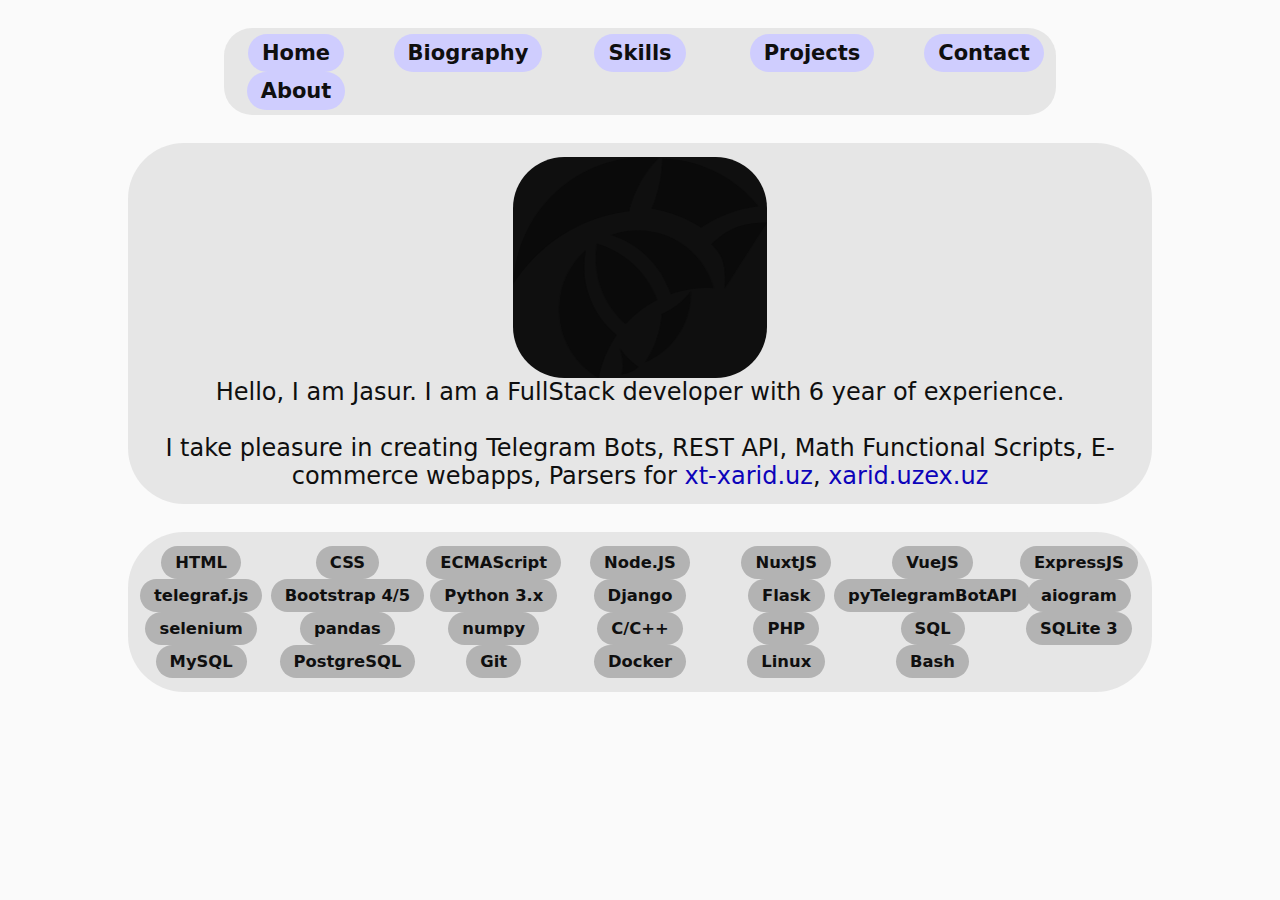
<file: index.html>
<!DOCTYPE html>
<html lang="en">
<head>
    <meta charset="UTF-8">
    <meta http-equiv="X-UA-Compatible" content="IE=edge">
    <title>Portfolio | GRTEAMBOSS</title>
    <meta name="viewport" content="width=device-width, initial-scale=1.0">
    <meta name="author" content="@grteamboss">
    <meta name="description" content="Portfolio about my works and my live">
    <meta name="keywords" content="grtb, grteamboss, GRTEAMBOSS, @grteamboss">
    <meta name="google-site-verification" content="5GEkIGFAXj4XcOjpzbQt8Q3GG1cY6NM86kXRvpDtRZk" />
    <meta name="freelancehunt" content="a79a4455aed305e">
    <link rel="shortcut icon" href="favicon.png" type="image/png">
    <link rel="stylesheet" href="style.css">
    <script src="main.js" type="text/javascript"></script>
</head>
<body>
    <noscript>Please enable JavaScript to enable special function!</noscript>
    <header>
      <nav class="nav-list">
        <h2 active="active">Home</h2>
        <h2>Biography</h2>
        <h2>Skills</h2>
        <h2>Projects</h2>
        <h2>Contact</h2>
        <h2>About</h2>
      </nav>
    </header>
    <div class="content">
      <section id="Biography" class="section">
        <img class="logo" src="./media/Logo-black.png" alt="Logo" width="254" height="221">
        <main>
          <article>Hello, I am Jasur. I am a FullStack developer with 6 year of experience.</article>
          <br/>
          <p>I take pleasure in creating Telegram Bots, REST API, Math Functional Scripts, E-commerce webapps, Parsers for <a href="https://xt-xarid.uz" target="_blank">xt-xarid.uz</a>, <a href="https://xarid.uzex.uz" target="_blank">xarid.uzex.uz</a></p>
        </main>
      </section>
      <section id="Skills" class="section">
        <div>
          <h3>HTML</h3>
          <h3>CSS</h3>
          <h3>ECMAScript</h3>
          <h3>Node.JS</h3>
          <h3>NuxtJS</h3>
          <h3>VueJS</h3>
          <h3>ExpressJS</h3>
          <h3>telegraf.js</h3>
          <h3>Bootstrap 4/5</h3>
          <h3>Python 3.x</h3>
          <h3>Django</h3>
          <h3>Flask</h3>
          <h3>pyTelegramBotAPI</h3>
          <h3>aiogram</h3>
          <h3>selenium</h3>
          <h3>pandas</h3>
          <h3>numpy</h3>
          <h3>C/C++</h3>
          <h3>PHP</h3>
          <h3>SQL</h3>
          <h3>SQLite 3</h3>
          <h3>MySQL</h3>
          <h3>PostgreSQL</h3>
          <h3>Git</h3>
          <h3>Docker</h3>
          <h3>Linux</h3>
          <h3>Bash</h3>
        </div>
      </section>
    </div>
</body>
</html>
</file>
<file: style.css>
/* For text */
@import url("https://fonts.googleapis.com/css2?family=Inter&family=Open+Sans&family=Source+Sans+Pro&family=Tilt+Neon&display=swap");
/* For (mac/i/iPad)OS */
@import url("https://fonts.cdnfonts.com/css/sf-pro-display");
/* For titles */
@import url("https://fonts.googleapis.com/css2?family=Monoton&family=Black+Ops+One&family=Bruno+Ace+SC&family=Wallpoet&family=Bungee+Inline&family=Bungee+Shade&display=swap");
/* For products */
@import url("https://fonts.googleapis.com/css2?family=Libre+Barcode+39&display=swap");

*,
*::before,
*::after {
  box-sizing: border-box;
  margin: 0;
  padding: 0;
  outline: none;
  text-decoration: none;
  transition: all 0.25s linear;
}
@media (prefers-color-scheme: light) {
  :root {
    --text: #0f0f0f;
    --background: #fafafa;
    --primary: #150bd5;
    --secondary: #d9d8e9;
    --accent: #0c03ba;
  }
}
@media (prefers-color-scheme: dark) {
  :root {
    --text: #f0f0f0;
    --background: #050505;
    --primary: #342af4;
    --secondary: #171627;
    --accent: #4e45fc;
  }
}

@media (prefers-color-scheme: light) {
  :root {
    --text-50: #f2f2f2;
    --text-100: #e6e6e6;
    --text-200: #cccccc;
    --text-300: #b3b3b3;
    --text-400: #999999;
    --text-500: #808080;
    --text-600: #666666;
    --text-700: #4d4d4d;
    --text-800: #333333;
    --text-900: #1a1a1a;
    --text-950: #0d0d0d;

    --background-50: #f2f2f2;
    --background-100: #e6e6e6;
    --background-200: #cccccc;
    --background-300: #b3b3b3;
    --background-400: #999999;
    --background-500: #808080;
    --background-600: #666666;
    --background-700: #4d4d4d;
    --background-800: #333333;
    --background-900: #1a1a1a;
    --background-950: #0d0d0d;

    --primary-50: #e8e7fe;
    --primary-100: #d1cffc;
    --primary-200: #a39efa;
    --primary-300: #756ef7;
    --primary-400: #463df5;
    --primary-500: #180df2;
    --primary-600: #130ac2;
    --primary-700: #0f0891;
    --primary-800: #0a0561;
    --primary-900: #050330;
    --primary-950: #020118;

    --secondary-50: #efeff6;
    --secondary-100: #dfdeed;
    --secondary-200: #c0beda;
    --secondary-300: #a09dc8;
    --secondary-400: #807cb6;
    --secondary-500: #615ca3;
    --secondary-600: #4d4983;
    --secondary-700: #3a3762;
    --secondary-800: #272541;
    --secondary-900: #131221;
    --secondary-950: #0a0910;

    --accent-50: #e7e6ff;
    --accent-100: #cfcdfe;
    --accent-200: #9f9bfd;
    --accent-300: #7068fd;
    --accent-400: #4036fc;
    --accent-500: #1004fb;
    --accent-600: #0d03c9;
    --accent-700: #0a0297;
    --accent-800: #060264;
    --accent-900: #030132;
    --accent-950: #020019;

  }
}
@media (prefers-color-scheme: dark) {
  :root {
    --text-50: #0d0d0d;
    --text-100: #1a1a1a;
    --text-200: #333333;
    --text-300: #4d4d4d;
    --text-400: #666666;
    --text-500: #808080;
    --text-600: #999999;
    --text-700: #b3b3b3;
    --text-800: #cccccc;
    --text-900: #e6e6e6;
    --text-950: #f2f2f2;

    --background-50: #0d0d0d;
    --background-100: #1a1a1a;
    --background-200: #333333;
    --background-300: #4d4d4d;
    --background-400: #666666;
    --background-500: #808080;
    --background-600: #999999;
    --background-700: #b3b3b3;
    --background-800: #cccccc;
    --background-900: #e6e6e6;
    --background-950: #f2f2f2;

    --primary-50: #020118;
    --primary-100: #050330;
    --primary-200: #0a0561;
    --primary-300: #0f0891;
    --primary-400: #130ac2;
    --primary-500: #180df2;
    --primary-600: #463df5;
    --primary-700: #756ef7;
    --primary-800: #a39efa;
    --primary-900: #d1cffc;
    --primary-950: #e8e7fe;

    --secondary-50: #0a0910;
    --secondary-100: #131221;
    --secondary-200: #272541;
    --secondary-300: #3a3762;
    --secondary-400: #4d4983;
    --secondary-500: #615ca3;
    --secondary-600: #807cb6;
    --secondary-700: #a09dc8;
    --secondary-800: #c0beda;
    --secondary-900: #dfdeed;
    --secondary-950: #efeff6;

    --accent-50: #020019;
    --accent-100: #030132;
    --accent-200: #060264;
    --accent-300: #0a0297;
    --accent-400: #0d03c9;
    --accent-500: #1004fb;
    --accent-600: #4036fc;
    --accent-700: #7068fd;
    --accent-800: #9f9bfd;
    --accent-900: #cfcdfe;
    --accent-950: #e7e6ff;

  }
}

:root {
  --content: "";
}
html {
  font-family: system-ui, -apple-system, BlinkMacSystemFont, 'Segoe UI', Roboto, Oxygen, Ubuntu, Cantarell, 'Open Sans', 'Helvetica Neue', sans-serif;
  font-size: 14px;
  color: var(--text);
}
body {
  background-color: var(--background);
}
a {
  color: var(--accent);
}
button {
  background-color: var(--secondary);
  border: none;
  border-radius: 100vw;
}
button:hover {
  background-color: var(--primary);
}
header {
  display: grid;
  justify-content: center;
  align-items: center;
}
.nav-list {
  display: grid;
  width: 65svw;
  height: max-content;
  grid-template-columns: repeat(auto-fit, minmax(6svw, 1fr));
  background-color: var(--background-100);
  column-gap: 6rem;
  margin-block: 2rem;
  border-radius: 2rem;
  padding-block: .4rem;
  padding-inline: 2rem;
  justify-content: center;
  justify-items: center;
  align-items: center;
}
.nav-list > *{
  width: max-content;
  background-color: var(--accent-100);
  padding-block: .5rem;
  padding-inline: 1rem;
  border-radius: 100vw;
  text-align: center;
}
.content {
  display: grid;
  grid-template-rows: repeat(auto-fit, minmax(1rem, 1fr));
  justify-content: center;
}
.logo {
  margin-inline: auto;
  background-color: var(--text);
  border-radius: 4vw;
}
.section {
  display: grid;
  margin-inline: 3rem;
  padding: 1rem;
  background-color: var(--background-100);
  width: 80svw;
  height: max-content;
  border-radius: 4rem;
  justify-content: center;
  text-align: center;
  margin-block: 0 2rem;
}
.section#Biography {
  font-size: 24px;
}
.section#Skills > div {
  display: grid;
  width: 80svw;
  grid-template-columns: repeat(auto-fit, minmax(10rem, 1fr));
  justify-items: center;
}
.section#Skills > div > h3 {
  width: max-content;
  padding-block: .5rem;
  padding-inline: 1rem;
  border-radius: 100vw;
  text-align: center;
  background-color: var(--background-300);
}
</file>
